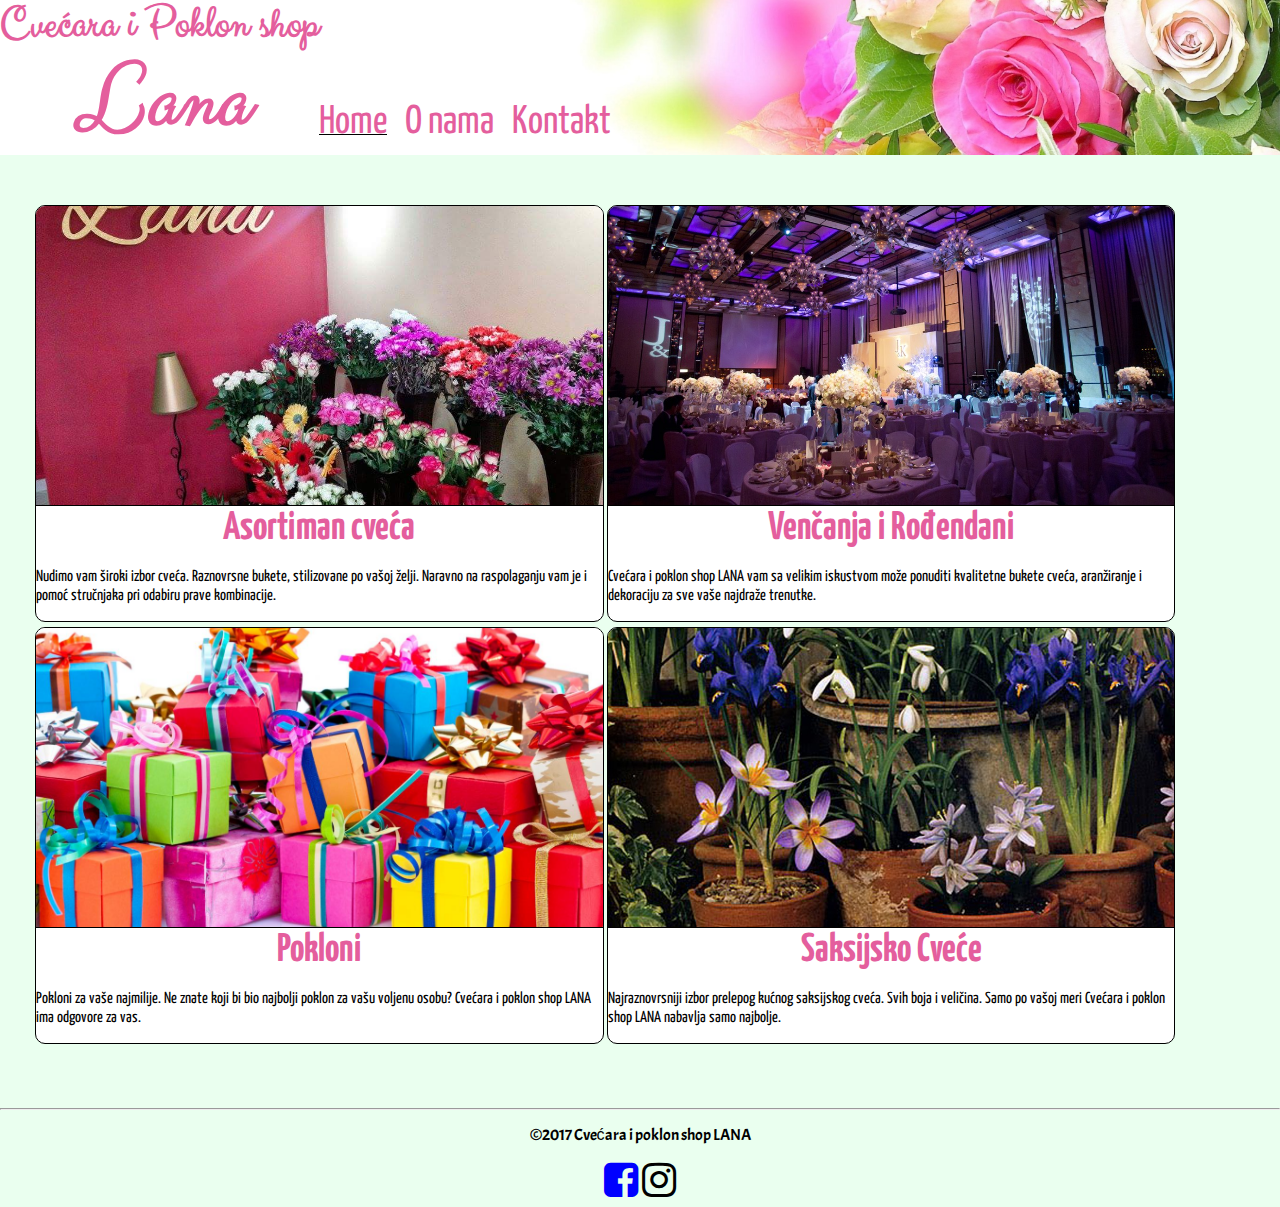
<file: index.html>
<!DOCTYPE html>
<html>
	<head>
		<meta charset="utf-8">
		<title>Cvećara Lana</title>
		<link rel="stylesheet" type="text/css" href="normalize.css">
		<link rel="stylesheet" href="https://cdnjs.cloudflare.com/ajax/libs/font-awesome/4.7.0/css/font-awesome.min.css">
		<link href="https://fonts.googleapis.com/css?family=Acme|Yanone+Kaffeesatz|Allura|Clicker+Script|Dancing+Script" rel="stylesheet">
		<link rel="stylesheet" type="text/css" href="style.css">
	</head>
	<body>
		<header>
			<div class="wrapper">
				<h1 class="logo"><a href="index.html"><span>Cvećara i Poklon shop <br><i>Lana</i></span></a></h1>
				<nav>
					<ul>
						<li class="selected"><a href="index.html">Home</a></li>
						<li><a href="o-nama.html">O nama</a></li>
						<li><a href="kontakt.html">Kontakt</a></li>
					</ul>
				</nav>
			</div> <!-- wrapper ends here -->
			
		</header>
		<div class="container">
			<section class="box">
				<div id="cover1"></div>
				<article class="content">
					<h1>Asortiman cveća</h1>
					<p>Nudimo vam široki izbor cveća. Raznovrsne bukete, stilizovane po vašoj želji. Naravno na raspolaganju vam je i pomoć stručnjaka pri odabiru prave kombinacije.</p>
				</article>
			</section>
			<section class="box">
				<div id="cover2"></div>
				<article class="content">
					<h1>Venčanja i Rođendani</h1>
					<p>Cvećara i poklon shop LANA vam sa velikim iskustvom može ponuditi kvalitetne bukete cveća, aranžiranje i dekoraciju za sve vaše najdraže trenutke.</p>
				</article>
			</section>
			<section class="box">
				<div id="cover3"></div>
				<article class="content">
					<h1>Pokloni</h1>
					<p>Pokloni za vaše najmilije. Ne znate koji bi bio najbolji poklon za vašu voljenu osobu? Cvećara i poklon shop LANA ima odgovore za vas.</p>
				</article>
			</section>
			<section class="box">
				<div id="cover4"></div>
				<article class="content">
					<h1>Saksijsko Cveće</h1>
					<p>Najraznovrsniji izbor prelepog kućnog saksijskog cveća. Svih boja i veličina. Samo po vašoj meri Cvećara i poklon shop LANA nabavlja samo najbolje.</p>
				</article>
			</section>
		</div> <!-- container ends here -->
		<hr>
		<footer>
			<p class="copy">&copy;2017 Cvećara i poklon shop LANA</p>
			<div class="social">
				<a href="https://www.facebook.com/CvecaraipoklonshopLANA/?fref=ts" target="_blank"><i class="fa fa-facebook-square" aria-hidden="true"></i></a>
				<a href="https://www.instagram.com/cvecaraipoklonshop/?hl=sr" target="_blank"><i class="fa fa-instagram" aria-hidden="true"></i></a>
			</div>
		</footer>

	</body>
</html>
</file>
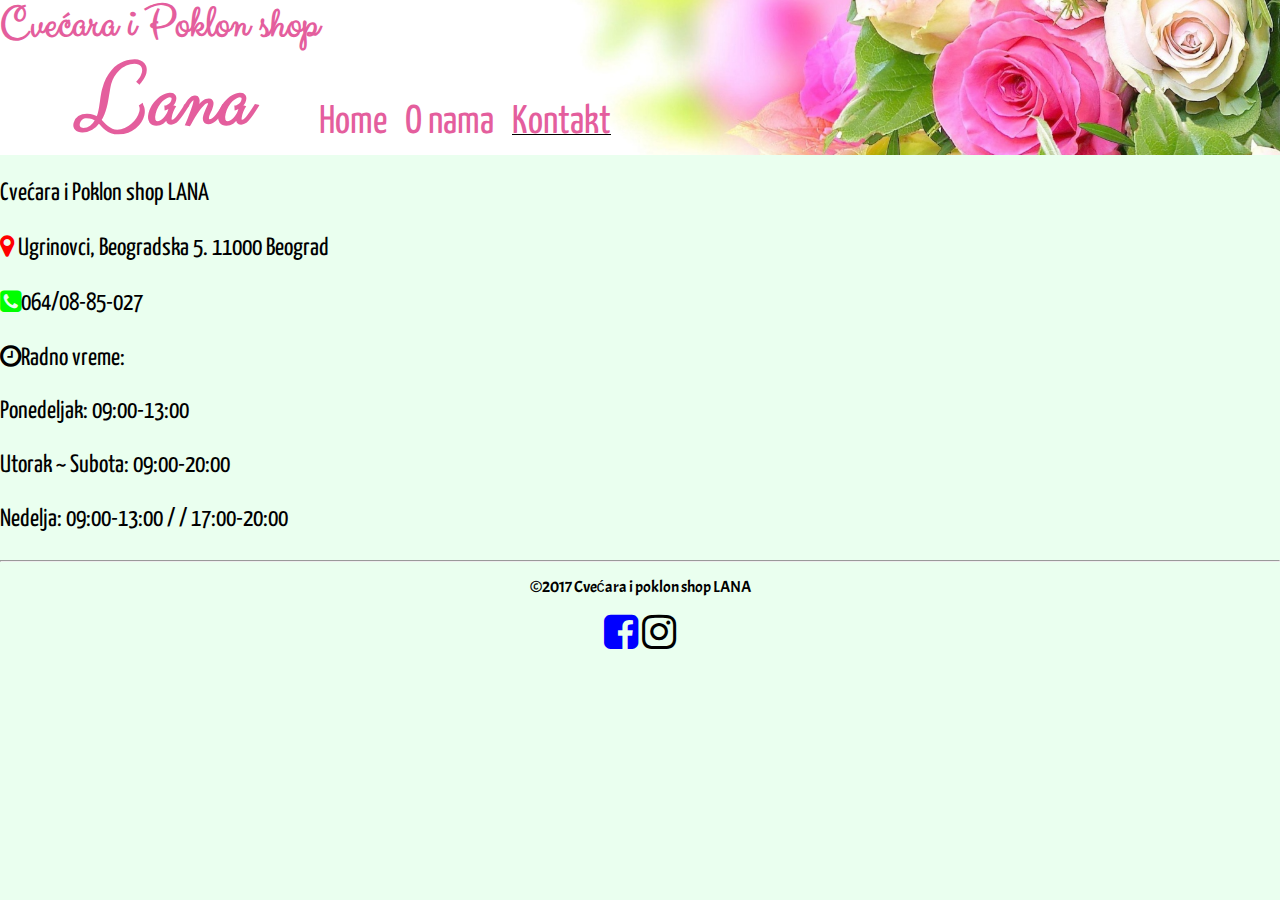
<file: kontakt.html>
<!DOCTYPE html>
<html>
	<head>
		<meta charset="utf-8">
		<title>Cvećara Lana</title>
		<link rel="stylesheet" type="text/css" href="normalize.css">
		<link rel="stylesheet" href="https://cdnjs.cloudflare.com/ajax/libs/font-awesome/4.7.0/css/font-awesome.min.css">
		<link href="https://fonts.googleapis.com/css?family=Acme|Yanone+Kaffeesatz|Allura|Clicker+Script|Dancing+Script" rel="stylesheet">
		<link rel="stylesheet" type="text/css" href="style.css">
	</head>
	<body>
		<header>
			<div class="wrapper">
				<h1 class="logo"><a href="index.html"><span>Cvećara i Poklon shop <br><i>Lana</i></span></a></h1>
				<nav>
					<ul>
						<li><a href="index.html">Home</a></li>
						<li><a href="o-nama.html">O nama</a></li>
						<li class="selected"><a href="kontakt.html">Kontakt</a></li>
					</ul>
				</nav>
			</div> <!-- wrapper ends here -->
			
		</header>
		<div class="location">
			<p>Cvećara i Poklon shop LANA</p>
			<p><i class="fa fa-map-marker" aria-hidden="true"></i> Ugrinovci, Beogradska 5. 11000 Beograd</p>
			<p><i class="fa fa-phone-square" aria-hidden="true"></i>064/08-85-027</p>
			<p><i class="fa fa-clock-o" aria-hidden="true"></i>Radno vreme:</p>
			<p>Ponedeljak: 09:00-13:00</p>
			<p>Utorak ~ Subota: 09:00-20:00</p>
			<p>Nedelja: 09:00-13:00 / / 17:00-20:00</p>
		</div>

		<hr>
		<footer>
			<p class="copy">&copy;2017 Cvećara i poklon shop LANA</p>
			<div class="social">
				<a href="https://www.facebook.com/CvecaraipoklonshopLANA/?fref=ts"><i class="fa fa-facebook-square" aria-hidden="true"></i></a>
				<a href="https://www.instagram.com/cvecaraipoklonshop/?hl=sr"><i class="fa fa-instagram" aria-hidden="true"></i></a>
		</footer>

	</body>
</html>
</file>
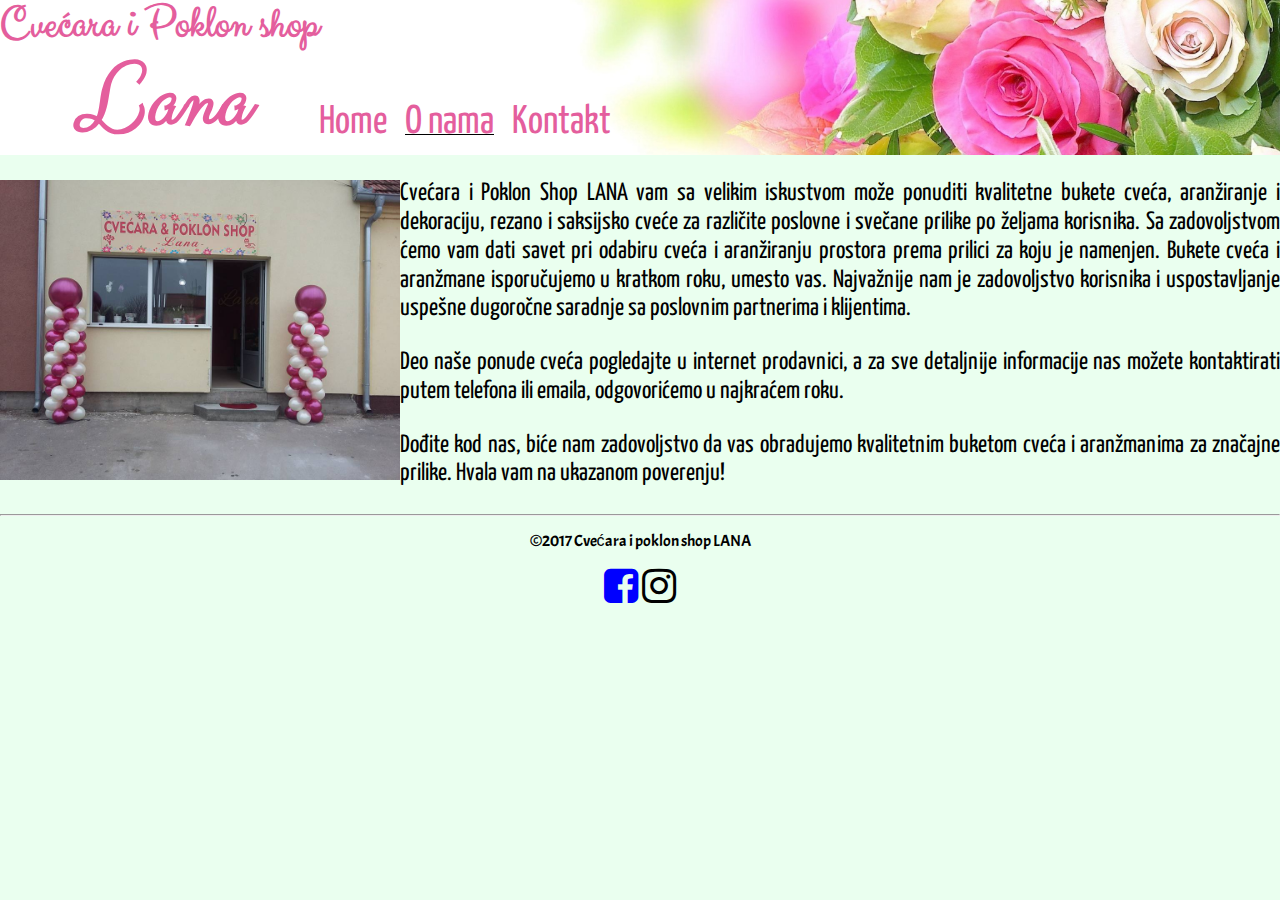
<file: o-nama.html>
<!DOCTYPE html>
<html>
	<head>
		<meta charset="utf-8">
		<title>Cvećara Lana</title>
		<link rel="stylesheet" type="text/css" href="normalize.css">
		<link rel="stylesheet" href="https://cdnjs.cloudflare.com/ajax/libs/font-awesome/4.7.0/css/font-awesome.min.css">
		<link href="https://fonts.googleapis.com/css?family=Acme|Yanone+Kaffeesatz|Allura|Clicker+Script|Dancing+Script" rel="stylesheet">
		<link rel="stylesheet" type="text/css" href="style.css">
	</head>
	<body>
		<header>
			<div class="wrapper">
				<h1 class="logo"><a href="index.html"><span>Cvećara i Poklon shop <br><i>Lana</i></span></a></h1>
				<nav>
					<ul>
						<li><a href="index.html">Home</a></li>
						<li class="selected"><a href="o-nama.html">O nama</a></li>
						<li><a href="kontakt.html">Kontakt</a></li>
					</ul>
				</nav>
			</div> <!-- wrapper ends here -->
			
		</header>
		<div class="text">
			<img src="cvecaraipoklonshop.jpg" alt="CvecaraipoklonshopLANA" name="Cvećara i Poklon Shop LANA">
			<p>Cvećara i Poklon Shop LANA vam sa velikim iskustvom može ponuditi kvalitetne bukete cveća, aranžiranje i dekoraciju, rezano i saksijsko cveće za različite poslovne i svečane prilike po željama korisnika.  Sa zadovoljstvom ćemo vam dati savet pri odabiru cveća i aranžiranju prostora prema prilici za koju je namenjen.

			Bukete cveća i aranžmane isporučujemo u kratkom roku, umesto vas.

			Najvažnije nam je zadovoljstvo korisnika i uspostavljanje uspešne dugoročne saradnje sa poslovnim partnerima i klijentima.</p>
			<p>Deo naše ponude cveća pogledajte u internet prodavnici, a za sve detaljnije informacije nas možete kontaktirati putem telefona ili emaila, odgovorićemo u najkraćem roku.</p>

			<p>Dođite kod nas, biće nam zadovoljstvo da vas obradujemo kvalitetnim buketom cveća i aranžmanima za značajne prilike.
			Hvala vam na ukazanom poverenju!</p>
		</div>

		<hr>
		<footer>
			<p class="copy">&copy;2017 Cvećara i poklon shop LANA</p>
			<div class="social">
				<a href="https://www.facebook.com/CvecaraipoklonshopLANA/?fref=ts"><i class="fa fa-facebook-square" aria-hidden="true"></i></a>
				<a href="https://www.instagram.com/cvecaraipoklonshop/?hl=sr"><i class="fa fa-instagram" aria-hidden="true"></i></a>
		</footer>

	</body>
</html>
</file>
<file: style.css>
/* content 
1.general
2.header 
3.pages
4.footer
5.o nama
6.kontakt*/

/* 1.general */

* {
	box-sizing: border-box;
	font-family: 'Yanone Kaffeesatz', sans-serif;
}

body {
	background-color: #eaffef;
}

h1 {
	color: #E45E9D;
	font-size: 40px;
	text-align: center;
	margin: 0;
}


a {
	text-decoration: none;
	color: #E45E9D;
	font-size: 40px;
}

.container {
	max-width: 1300px;
	margin: 0 auto;
}

/* 2.header */

header {
	background-image: url("roses1.jpg");
	background-size: cover;
}

ul {
	list-style: none;
	margin: 0;
}

li {
	display: inline-block;
	margin-top: 100px;
	margin-bottom: 0px;
}

li:nth-child(2) {
	margin-right: 15px;
	margin-left: 15px;
}

.logo {
	float: left;
	position: relative;
	margin-bottom: 0px;
}

.selected {
	text-decoration: underline;
}

.wrapper {
	overflow: hidden;
}

span {
	font-size: 45px;
	font-family: 'Clicker Script', cursive;
}

i {
	font-family: 'Clicker Script', cursive;
	font-size: 90px;
}

/* 3.pages */

.container {
	padding: 50px 35px;
	display: inline-block;
}

.box {
	border: 1px solid;
	border-radius: 10px;
	overflow: hidden;
	background-color: #fff;
	display: inline-block;
	width: 47%;
}

#cover1 {
	background-image: url("asortimancveca.jpg");
	background-repeat: no-repeat;
	background-position: center center;
	background-size: cover;
	height: 300px;
	border-bottom: 1px solid;
}

#cover2 {
	background-image: url("vencanjairodjendani.jpg");
	background-repeat: no-repeat;
	background-position: center center;
	background-size: cover;
	height: 300px;
	border-bottom: 1px solid;
}

#cover3 {
	background-image: url("pokloni.jpg");
	background-repeat: no-repeat;
	background-position: center center;
	background-size: cover;
	height: 300px;
	border-bottom: 1px solid;
}

#cover4 {
	background-image: url("saksijskocvece.jpg");
	background-repeat: no-repeat;
	background-position: center center;
	background-size: cover;
	height: 300px;
	border-bottom: 1px solid;
}

/* 4.footer */

footer {
	display: 
}

.copy {
	font-family: 'Acme', sans-serif;
	text-align: center;
}
.social {
	font-size: 25px;
	text-align: center;
}

.fa-facebook-square {
	color: #0000FF;
}

.fa-instagram {
	color: #000000;
}

/* 5.o nama */

img {
	float: left;
	max-width: 500px;
	height: 300px;
}

.text {
	font-size: 25px;
	text-align: justify;
}

/* 6.kontakt */

.location {
	font-size: 25px;
}

.fa-map-marker {
	color: #ff0000;
}

.fa-phone-square {
	color: #00FF00;
}
</file>
